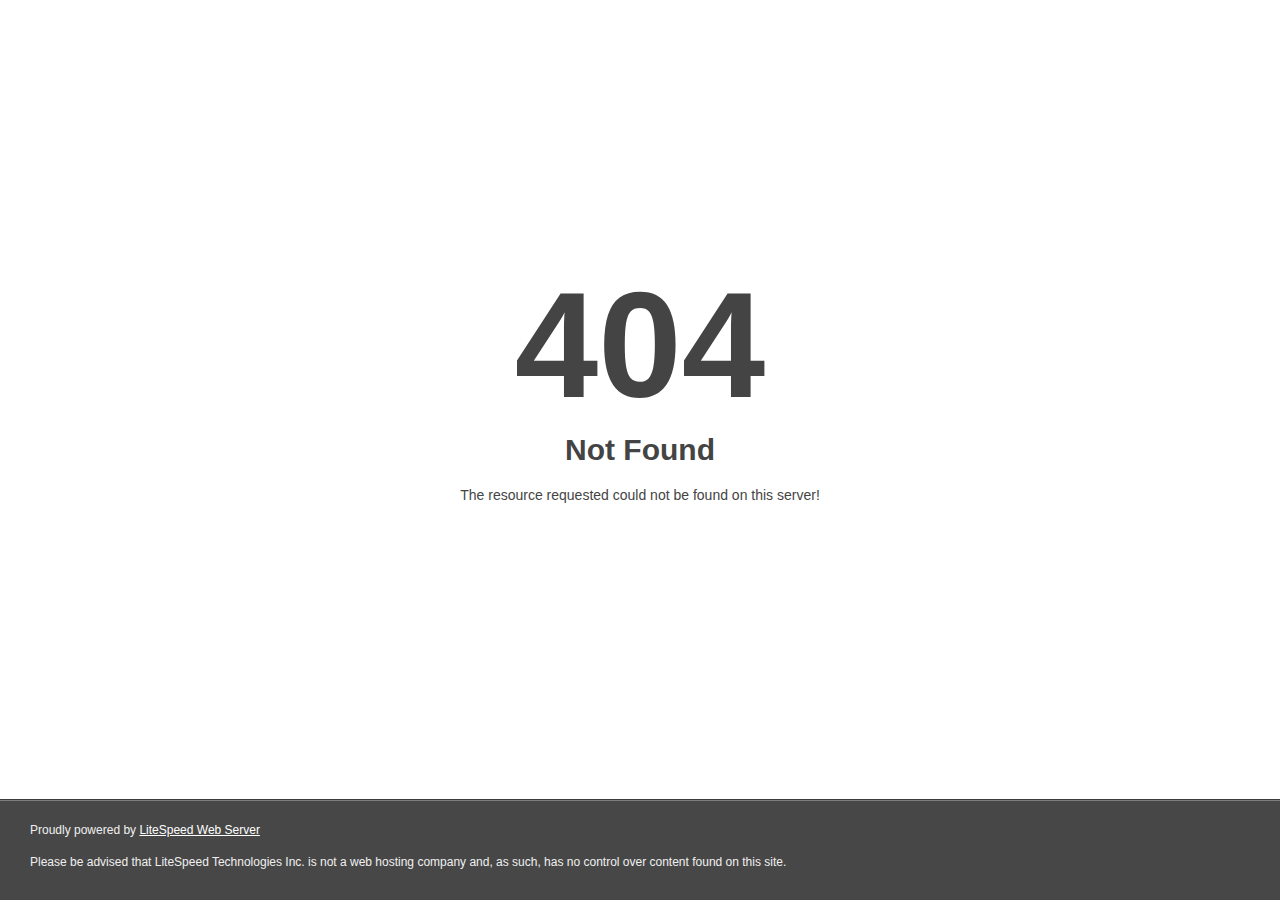
<file: css/mCSB_buttons.html>
<!DOCTYPE html>
<html style="height:100%">
<head>
<meta name="viewport" content="width=device-width, initial-scale=1, shrink-to-fit=no" >
<title> 404 Not Found
</title></head>
<body style="color: #444; margin:0;font: normal 14px/20px Arial, Helvetica, sans-serif; height:100%; background-color: #fff;">
<div style="height:auto; min-height:100%; ">     <div style="text-align: center; width:800px; margin-left: -400px; position:absolute; top: 30%; left:50%;">
        <h1 style="margin:0; font-size:150px; line-height:150px; font-weight:bold;">404</h1>
<h2 style="margin-top:20px;font-size: 30px;">Not Found
</h2>
<p>The resource requested could not be found on this server!</p>
</div></div><div style="color:#f0f0f0; font-size:12px;margin:auto;padding:0px 30px 0px 30px;position:relative;clear:both;height:100px;margin-top:-101px;background-color:#474747;border-top: 1px solid rgba(0,0,0,0.15);box-shadow: 0 1px 0 rgba(255, 255, 255, 0.3) inset;">
<br>Proudly powered by  <a style="color:#fff;" href="http://www.litespeedtech.com/error-page">LiteSpeed Web Server</a><p>Please be advised that LiteSpeed Technologies Inc. is not a web hosting company and, as such, has no control over content found on this site.</p></div></body></html>
</file>
